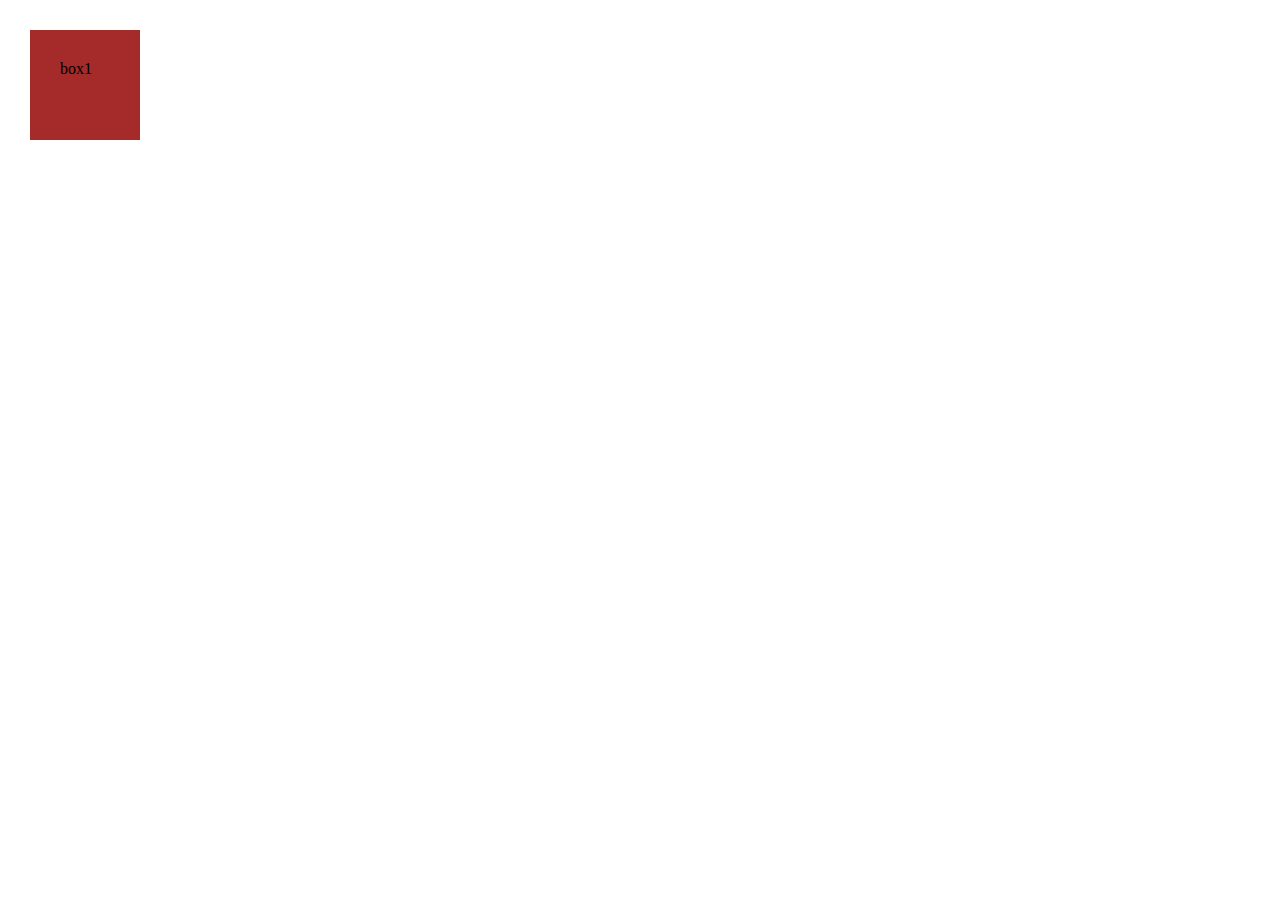
<file: 40 box/index.html>
<!DOCTYPE html>
<html lang="en">
<head>
    <meta charset="UTF-8">
    <meta name="viewport" content="width=device-width, initial-scale=1.0">
    <title>Document</title>
    <link rel="stylesheet" href="css/style.css">
</head>
<body>
<div class="sunil">
    <div class="box">box1</div>
</div>
</body>
</html>
</file>
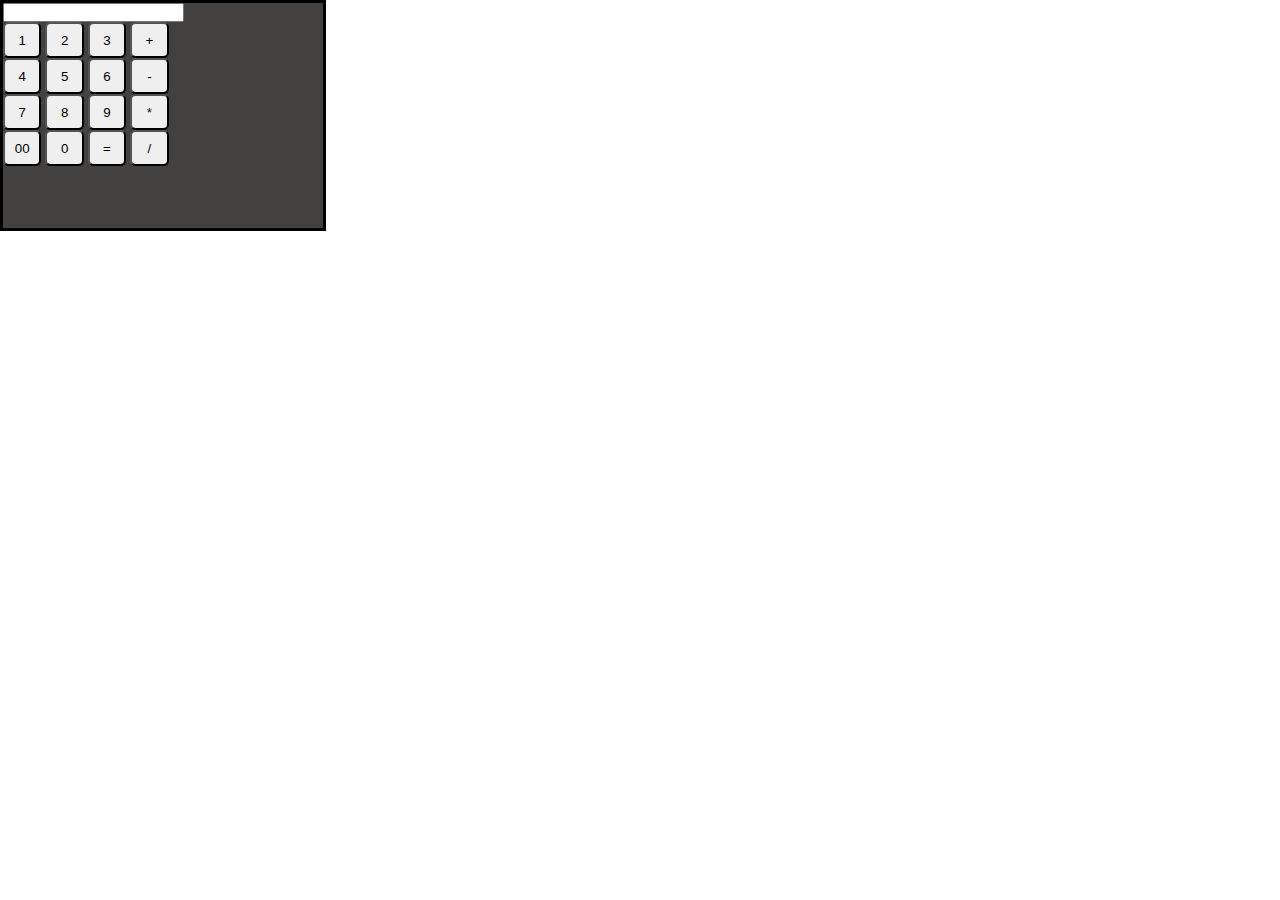
<file: calguletar/index.html>
<!DOCTYPE html>
<html lang="en">
<head>
    <meta charset="UTF-8">
    <meta name="viewport" content="width=, initial-scale=1.0">
    <link rel="stylesheet" href="css/style.css">
    <title>Document</title>
</head>
<body>
    <div class="sunil">
    <input type="number">
    <br>
        <button>1</button>
        <button>2</button>
        <button>3</button>
        <button>+</button>
        <br>
        <button>4</button>
        <button>5</button>
        <button>6</button>
        <button>-</button>
        <br>
        <button>7</button>
        <button>8</button>
        <button>9</button>
        <button>*</button>
        <br>
        <button>00</button>
        <button>0</button>
        <button>=</button>
        <button>/</button>
    </div>
</body>
</html>
</file>
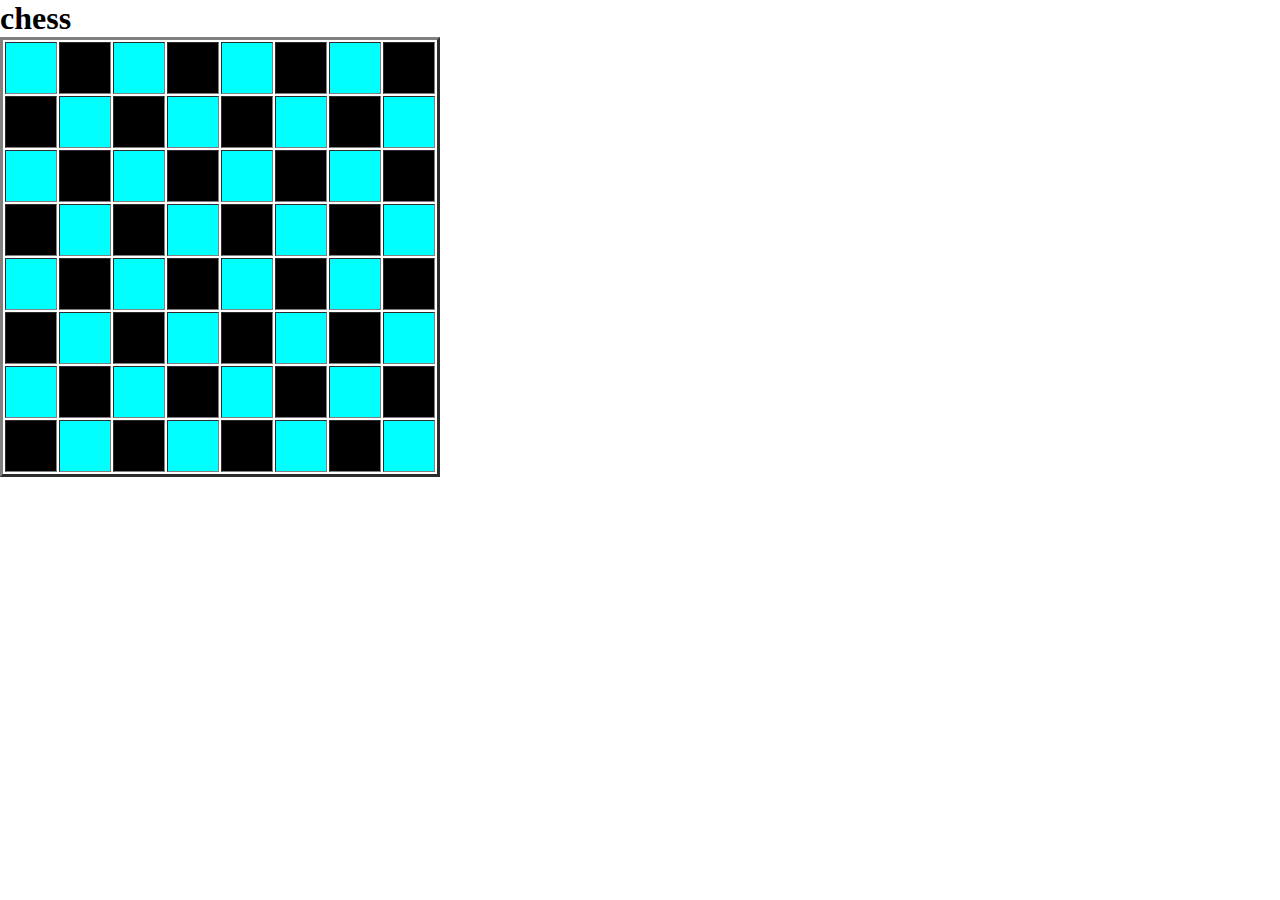
<file: chess/index.html>
<!DOCTYPE html>
<html lang="en">
<head>
    <meta charset="UTF-8">
    <meta name="viewport" content="width=device-width, initial-scale=1.0">
    <title>chess</title>
    <link rel="stylesheet" href="css/style.css">
</head>
<body>
    <h1>chess</h1>
    <table border="3px">
<tr>
<th class="white"></th>
<th class="black"></th>
<th class="white"></th>
<th class="black"></th>
<th class="white"></th>
<th class="black"></th>
<th class="white"></th>
<th class="black"></th>
</tr>
<tr>
    <th class="black"></th>
    <th class="white"></th>
    <th class="black"></th>
    <th class="white"></th>
    <th class="black"></th>
    <th class="white"></th>
    <th class="black"></th>
    <th class="white"></th>
</tr>
<tr>
    <th class="white"></th>
    <th class="black"></th>
    <th class="white"></th>
    <th class="black"></th>
    <th class="white"></th>
    <th class="black"></th>
    <th class="white"></th>
    <th class="black"></th>
    </tr>
    <tr>
        <th class="black"></th>
        <th class="white"></th>
        <th class="black"></th>
        <th class="white"></th>
        <th class="black"></th>
        <th class="white"></th>
        <th class="black"></th>
        <th class="white"></th>
    </tr>
    <tr>
        <th class="white"></th>
        <th class="black"></th>
        <th class="white"></th>
        <th class="black"></th>
        <th class="white"></th>
        <th class="black"></th>
        <th class="white"></th>
        <th class="black"></th>
        </tr>
        <tr>
            <th class="black"></th>
            <th class="white"></th>
            <th class="black"></th>
            <th class="white"></th>
            <th class="black"></th>
            <th class="white"></th>
            <th class="black"></th>
            <th class="white"></th>
        </tr>
        <tr>
            <th class="white"></th>
            <th class="black"></th>
            <th class="white"></th>
            <th class="black"></th>
            <th class="white"></th>
            <th class="black"></th>
            <th class="white"></th>
            <th class="black"></th>
            </tr>
            <tr>
                <th class="black"></th>
                <th class="white"></th>
                <th class="black"></th>
                <th class="white"></th>
                <th class="black"></th>
                <th class="white"></th>
                <th class="black"></th>
                <th class="white"></th>
            </tr>

    </table>
    
</body>
</html>
</file>
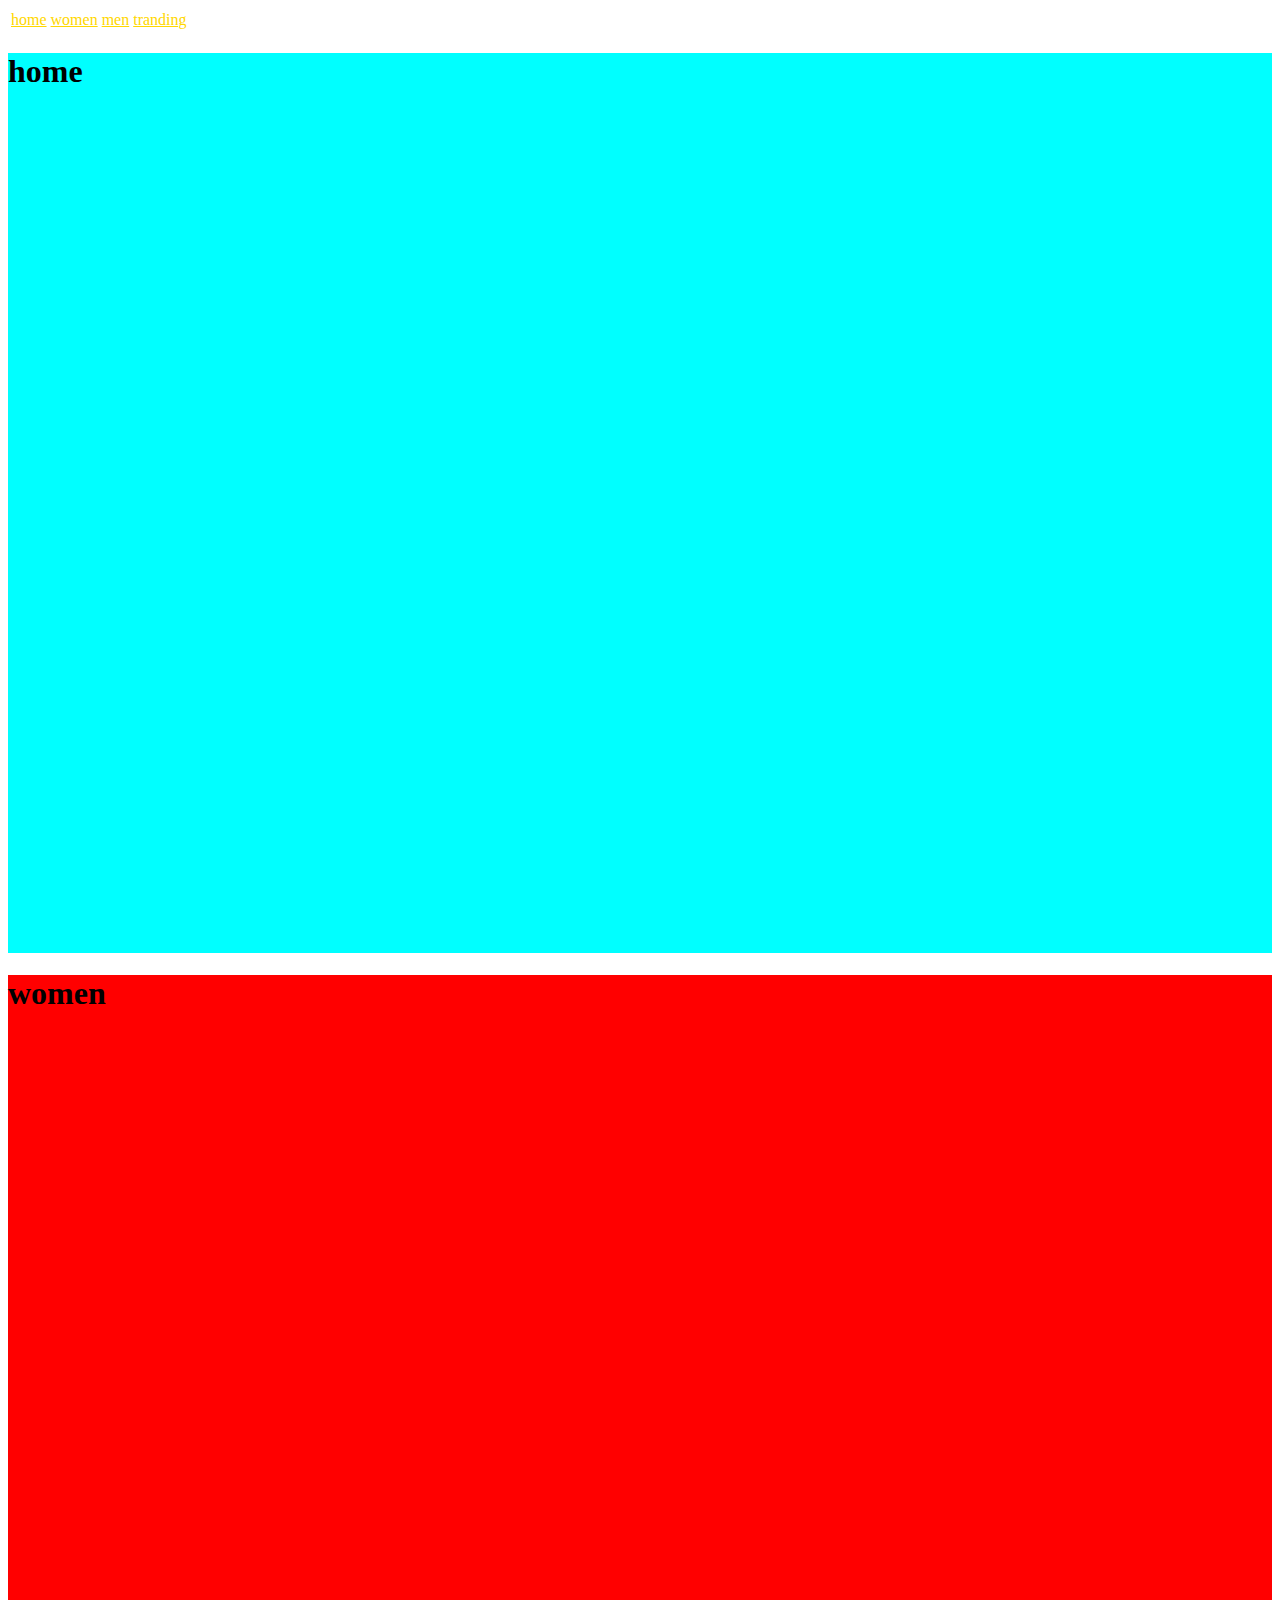
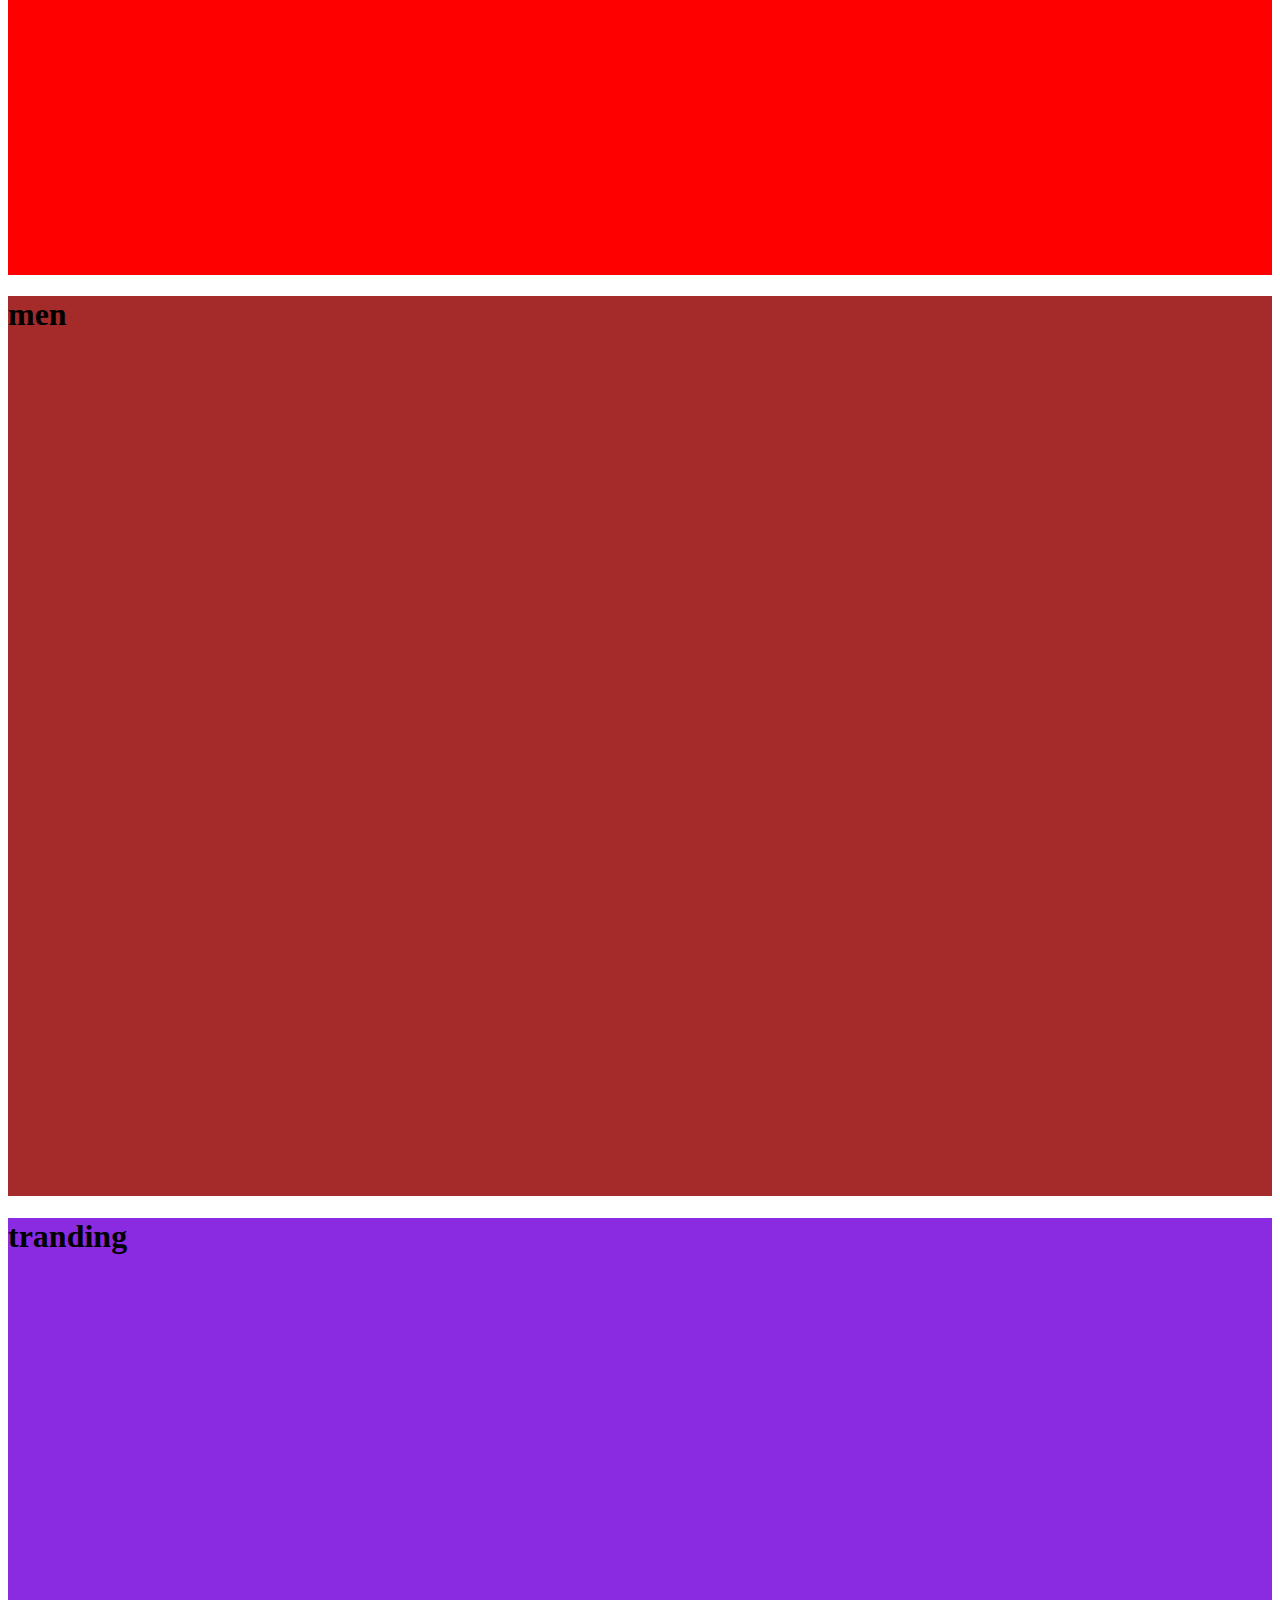
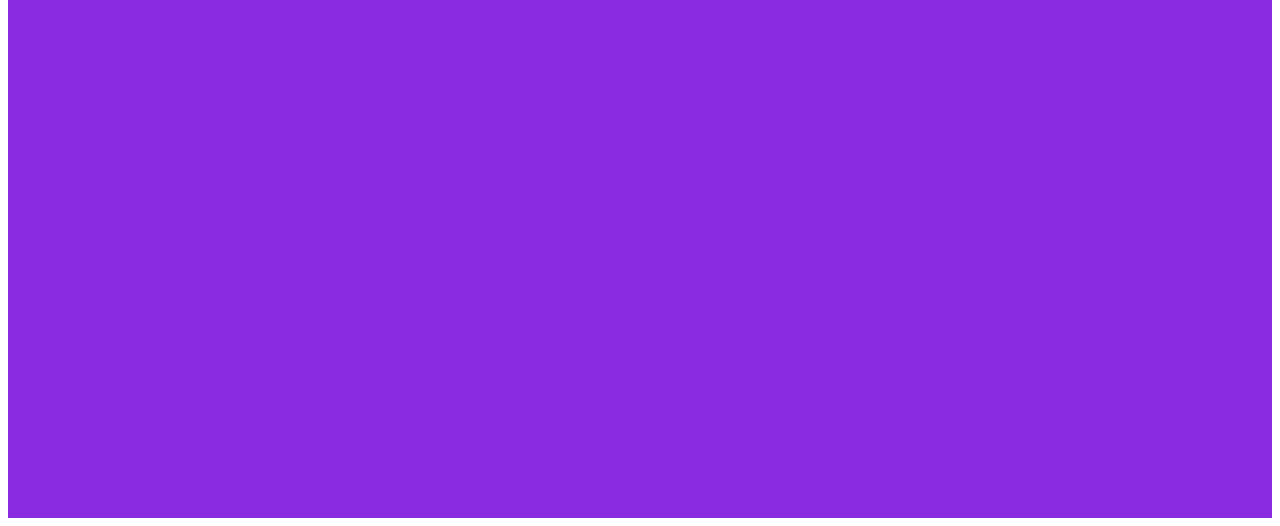
<file: fashion/index.html>
<!DOCTYPE html>
<html lang="en">
<head>
    <meta charset="UTF-8">
    <meta name="viewport" content="width=device-width, initial-scale=1.0">
    <title>Document</title>
    <link rel="stylesheet" href="css/style.css">
</head>
<body>
<hader>
    <nav>
        <table>
            <tr>
                <td><div><a href="#home">home</a></div></td>
                <td><div><a href="#women">women</a></div></td>
                <td><div><a href="#men">men</a></div></td>
                <td><div><a href="#tranding">tranding</a></div></td>
            </tr>
        </table>
    </nav>
</hader>
    <section id="home"><h1>home</h1></section>
    <section id="women"><h1>women</h1></section>
    <section id="men"><h1>men</h1></section>
    <section id="tranding"><h1>tranding</h1></section>
</body>
</html>
</file>
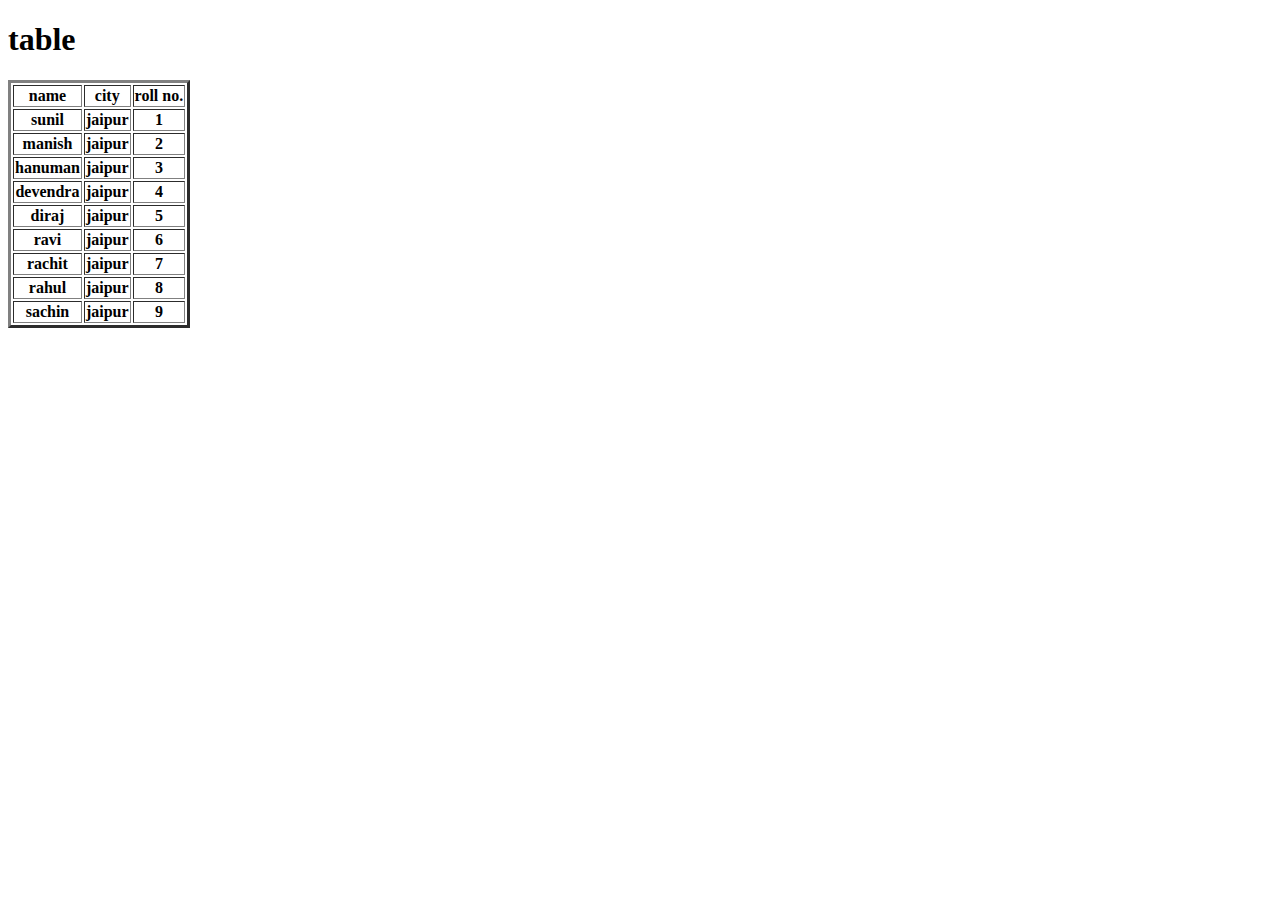
<file: new table/index.html>
<!DOCTYPE html>
<html lang="en">
<head>
    <meta charset="UTF-8">
    <meta name="viewport" content="width=, initial-scale=1.0">
    <title>document</title>
</head>
<body>
    <h1>table</h1>
    <table border="3px">
        <tr>
            <th>name</th>
            <th>city</th>
            <th>roll no.</th>
        </tr>
        <tr>
            <th>sunil</th>
            <th>jaipur</th>
            <th>1</th>
        </tr>
        <tr>
            <th>manish</th>
            <th>jaipur</th>
            <th>2</th>
        </tr>
        <tr>
            <th>hanuman</th>
            <th>jaipur</th>
            <th>3</th>
        </tr>
        <tr>
            <th>devendra</th>
            <th>jaipur</th>
            <th>4</th>
        </tr>
        <tr>
            <th>diraj</th>
            <th>jaipur</th>
            <th>5</th>
        </tr>
        <tr>
            <th>ravi</th>
            <th>jaipur</th>
            <th>6</th>
        </tr>
        <tr>
            <th>rachit</th>
            <th>jaipur</th>
            <th>7</th>
        </tr>
        <tr>
            <th>rahul</th>
            <th>jaipur</th>
            <th>8</th>
        </tr>
        <tr>
            <th>sachin</th>
            <th>jaipur</th>
            <th>9</th>
        </tr>
    </table>
    
</body>
</html>
</file>
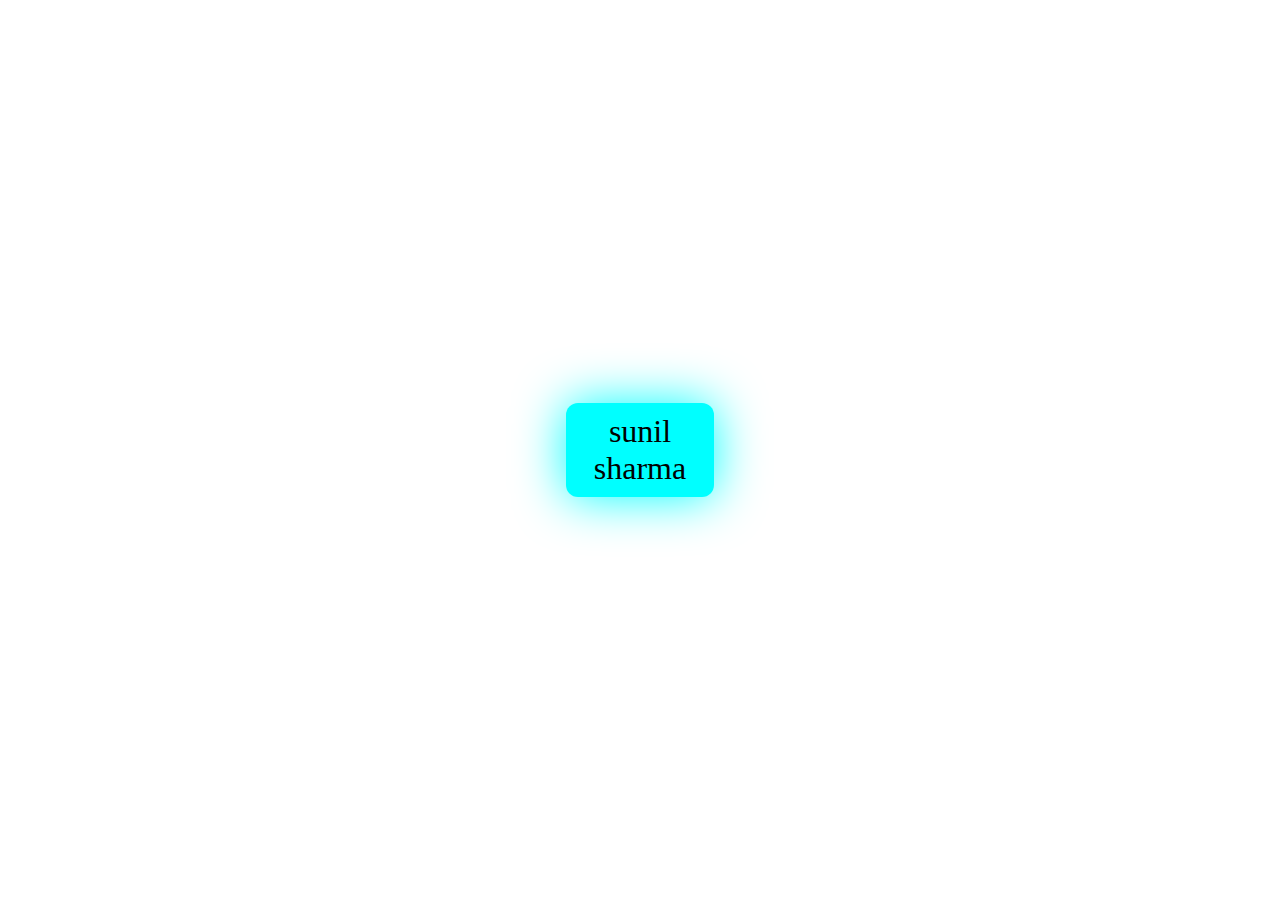
<file: star name/index.html>
<html>
    <head>
        <style>
            body{
                background-attachment: #333;
                display: flex;
                align-items: center;
                justify-content: center;
                margin: 100px;
            }
            .button{
                font-size: 2rem;
                box-shadow: 0px 0px 50px aqua;
                border-radius: 12px;
                background-color: aqua;
                padding: 10px 20px;
                width: 10%;
                text-align: center;
            }
            .button:hover{
                box-shadow: 0px 0px 50px aqua;
            }
            </style>
        <body>
            <div class="button">
                sunil sharma
            </div>
        </body>
    </head>
</html>
</file>
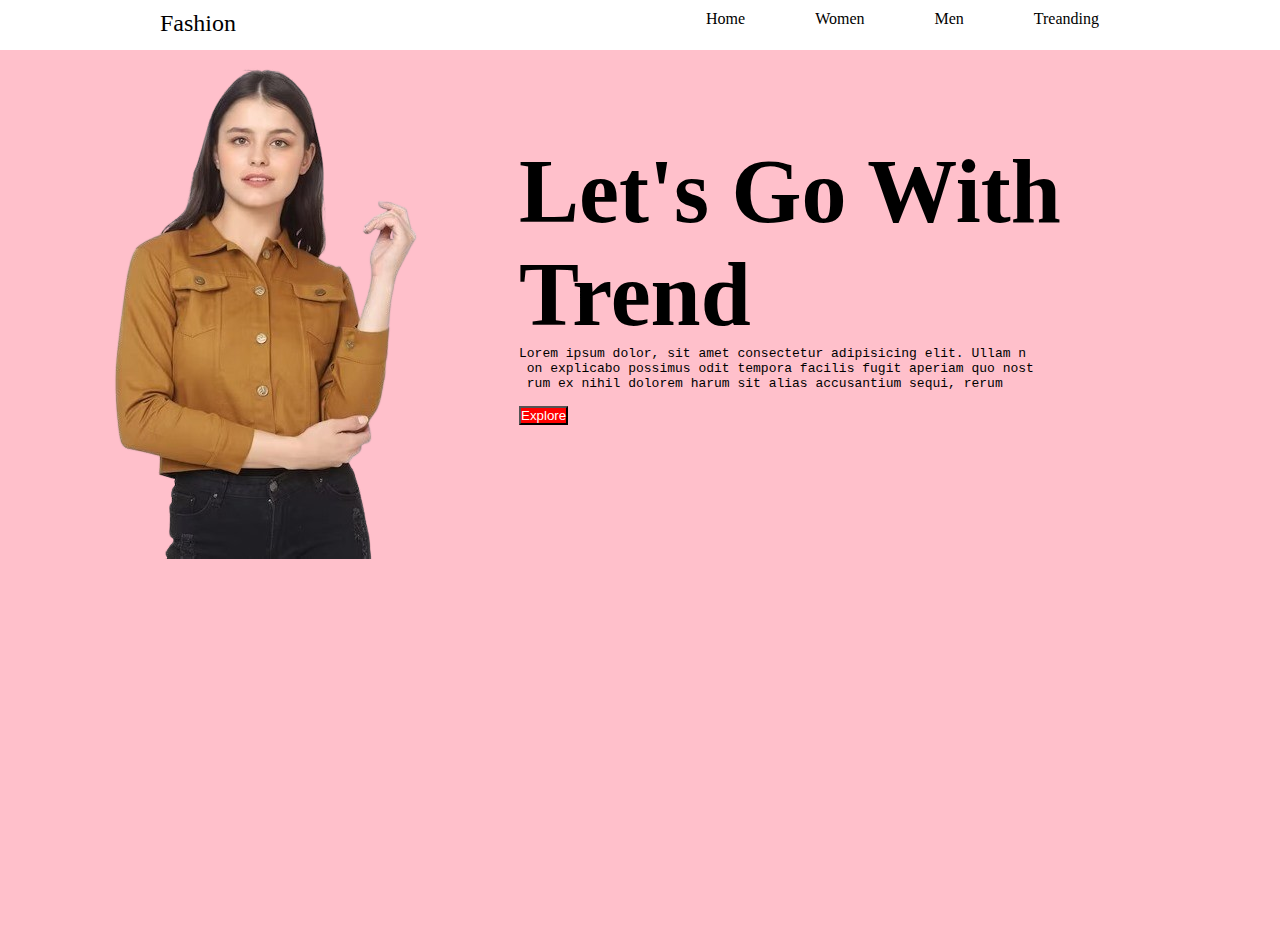
<file: text file in photo/index.html>
<!DOCTYPE html>
<html lang="en">
<head>
    <meta charset="UTF-8">
    <meta name="viewport" content="width=device-width, initial-scale=1.0">
    <title>Document</title><link rel="stylesheet" href="css/style.css">
</head>
<body>
    <header>
    
    <nav>
        <div class="zero">
        <div class="first"> Fashion</div>  
        <div class="second">Home</div> 
        <div class="third">Women</div>
        <div class="fourth">Men</div>
        <div class="fifth">Treanding</div>
        </div>
   

    </nav>
    </header>
    
    <section id="pink">
        <div id="img"><img src="img/img1.png"></div>
        <div id="text">
                            <h1>Let's Go With Trend</h1>
                             <pre>Lorem ipsum dolor, sit amet consectetur adipisicing elit. Ullam n
 on explicabo possimus odit tempora facilis fugit aperiam quo nost
 rum ex nihil dolorem harum sit alias accusantium sequi, rerum 
                             </pre>
                            <button>Explore</button></div>
      

    </section>

</body>
</html>
</file>
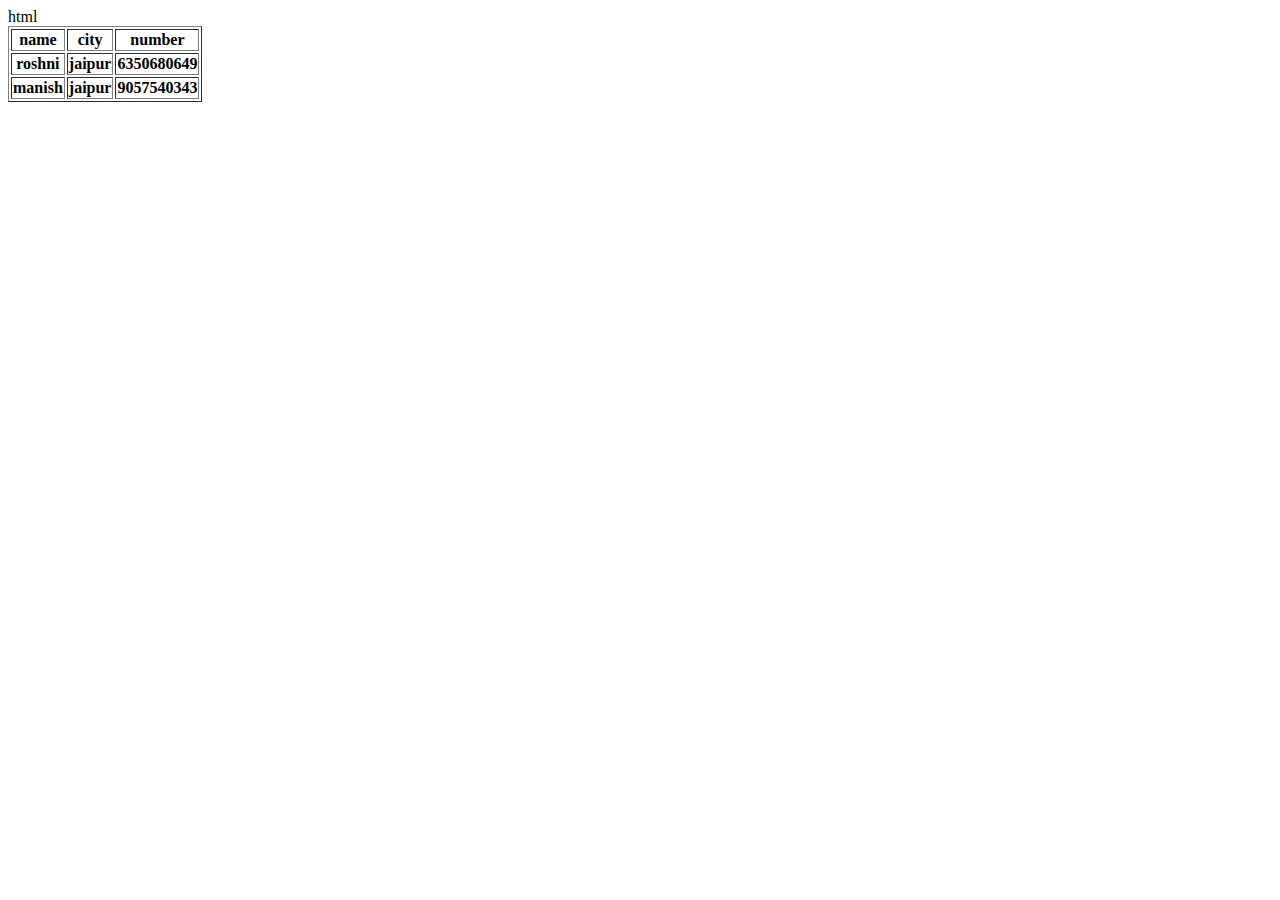
<file: chess/roseman.html>
html
<html>
    <head>
        <title>
            manish 
        </title>
    </head>
        <body>
            <table border="1">
                <tr>
                    <th>name</th>
                    <th>city</th>
                    <th>number</th>

                </tr>
                  <tr> 
                    <th>roshni</th>
                    <th>jaipur</th>
                    <th>6350680649</th>

                  </tr>
                  <tr>
                    <th>manish</th>
                    <th>jaipur</th>
                    <th>9057540343</th>
                  </tr>
                </table>
            </body>
            </html>
</file>
<file: 40 box/css/style.css>
*{
    margin:0px;
    padding:0px;
}
.box{
    background-color: brown;
    height: 50px;
    width: 50px;
    margin: 30px;
    padding: 30px;

}
</file>
<file: calguletar/css/style.css>
*{
    margin: 0px;
    padding: 0px;
}
.sunil{
    height: 25vh;
    width: 25vw;
    border: 3px solid black;
    background-color: rgb(67, 64, 64);
}
.sunil button{
    border-radius: 15%;
    width: 3vw;
    height: 4vh;
}
</file>
<file: chess/css/style.css>
*{
    margin: 0px;
    padding: 0px;
}
.white{
    background-color: aqua;
    width: 50px;
    height: 50px;
}
.black{
    background-color: black;
    width: 50px;
    height: 50px;
}
</file>
<file: fashion/css/style.css>
*margin:0px;
pading:0px;
nav{
    background-color: red;
    height: 40px;
    border-radius: 10px;
}
a{
    color: gold;
}
section{
    height: 100vh;
}
#home{
    background-color: aqua;
}
#women{
    background-color: red;
}
#men{
    background-color: brown;
}
#tranding{
    background-color: blueviolet;
}
</file>
<file: text file in photo/css/style.css>
nav{
    background-color: white;
    
    height: 50px; 
      
}
*{
    margin: 0px;
    padding: 0px;
}
.zero{
    display: inline-flex;
}
.first{
    font-size: x-large;
    color: black;
    padding: 10px;
    margin-left: 150px;
    
}

.second{
    padding: 10px;
    margin-left: 450px;
     
}

.third{
    padding: 10px;
    margin-left: 50px;
     
}


.fourth{
    padding: 10px;
    margin-left: 50px;
     
}
.fifth{
    padding: 10px;
    margin-left: 50px;
     float: inline-end;
}


section{
    height: 100vh;
        background-color: pink;
}
#img{
    
    padding: 10px;
    float: inline-start;
}
#text{
    padding: 90px;
}
h1{
     font-size: 10dvh; 
}
button{
    color: white;
    background-color: red;
}
</file>
